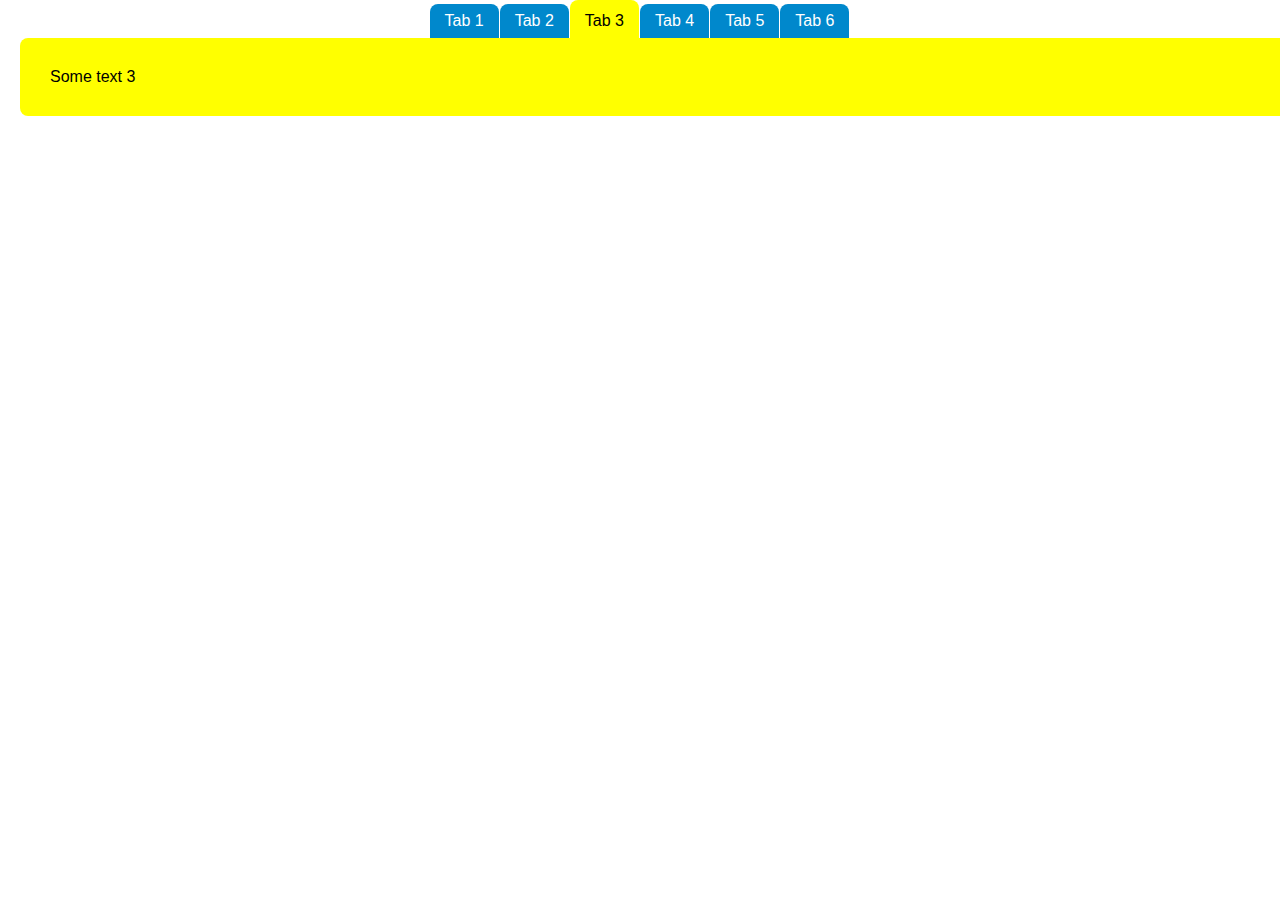
<file: 02/index.html>
<!DOCTYPE html>
<html lang="en">
<head>
  <meta charset="UTF-8">
  <meta http-equiv="X-UA-Compatible" content="IE=edge">
  <meta name="viewport" content="width=device-width, initial-scale=1.0">
  <title>Document</title>
  <link rel="stylesheet" href="css/styles.css">
</head>
<body>
  <section>
    <ul class="tabs" id="tabs">
      <li class="tabs__item" id="0">Tab 1</li>
      <li class="tabs__item" id="1">Tab 2</li>
      <li class="tabs__item tabs__item--active" id="2">Tab 3</li>
      <li class="tabs__item" id="3">Tab 4</li>
      <li class="tabs__item" id="4">Tab 5</li>
      <li class="tabs__item" id="5">Tab 6</li>
    </ul>    
  </section>
  <section>
    <ul class="tabs__hide">
      <li class="tabs__text" id="tabs__hide0">Some text 1</li>
      <li class="tabs__text" id="tabs__hide1">Some text 2</li>
      <li class="tabs__text tabs__text--active" id="tabs__hide2">Some text 3</li>
      <li class="tabs__text" id="tabs__hide3">Some text 4</li>
      <li class="tabs__text" id="tabs__hide4">Some text 5</li>
      <li class="tabs__text" id="tabs__hide5">Some text 6</li>
    </ul>
  </section>

  <script src="js/script.js"></script>
</body>
</html>
</file>
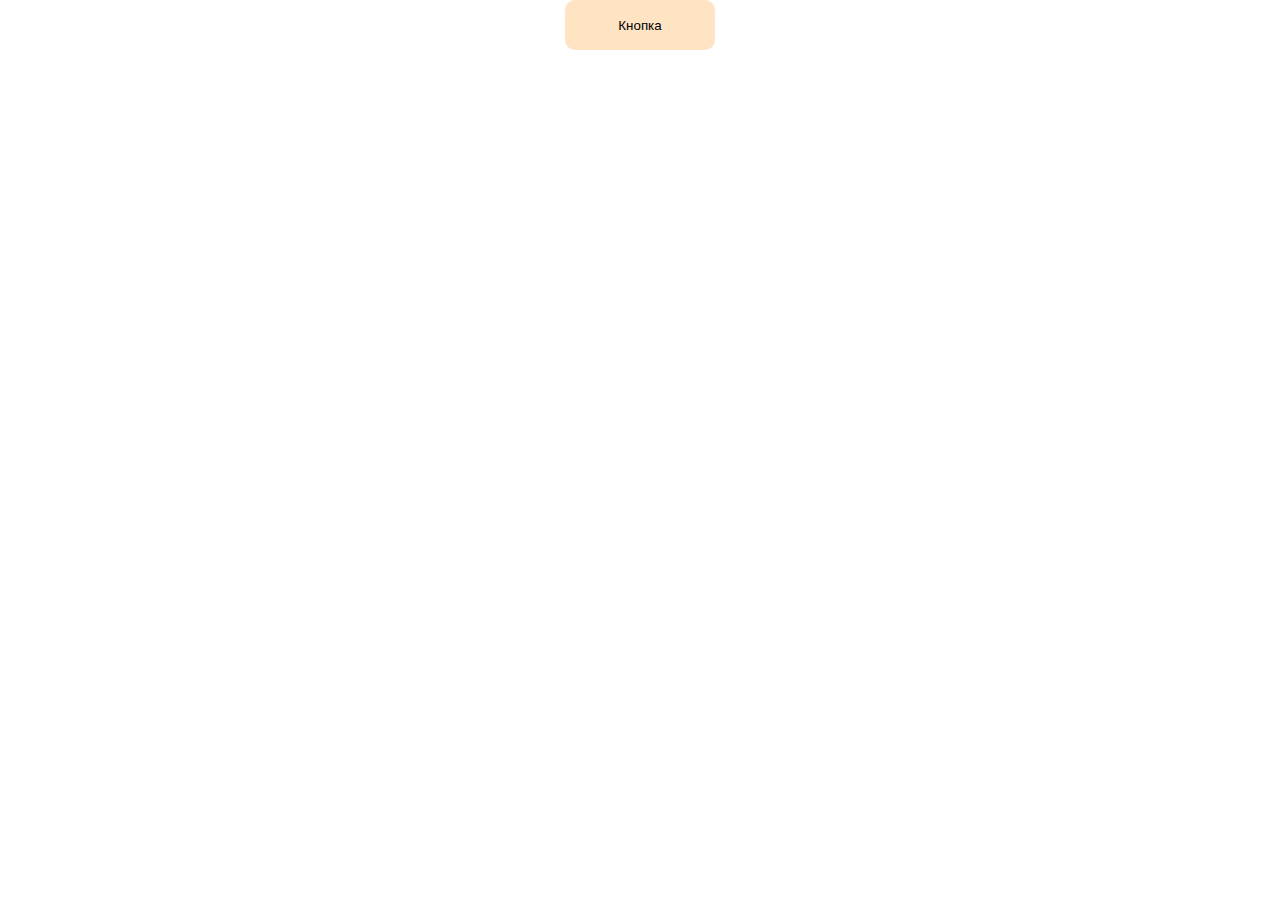
<file: 03.1/index.html>
<!DOCTYPE html>
<html lang="en">
<head>
    <meta charset="UTF-8">
    <meta http-equiv="X-UA-Compatible" content="IE=edge">
    <meta name="viewport" content="width=device-width, initial-scale=1.0">
    <link rel="stylesheet" href="styles.css">
    <title>Document</title>
</head>
<body>
    <div class="container">
       <button class="button">Кнопка</button> 
    </div>
    
</body>
</html>
</file>
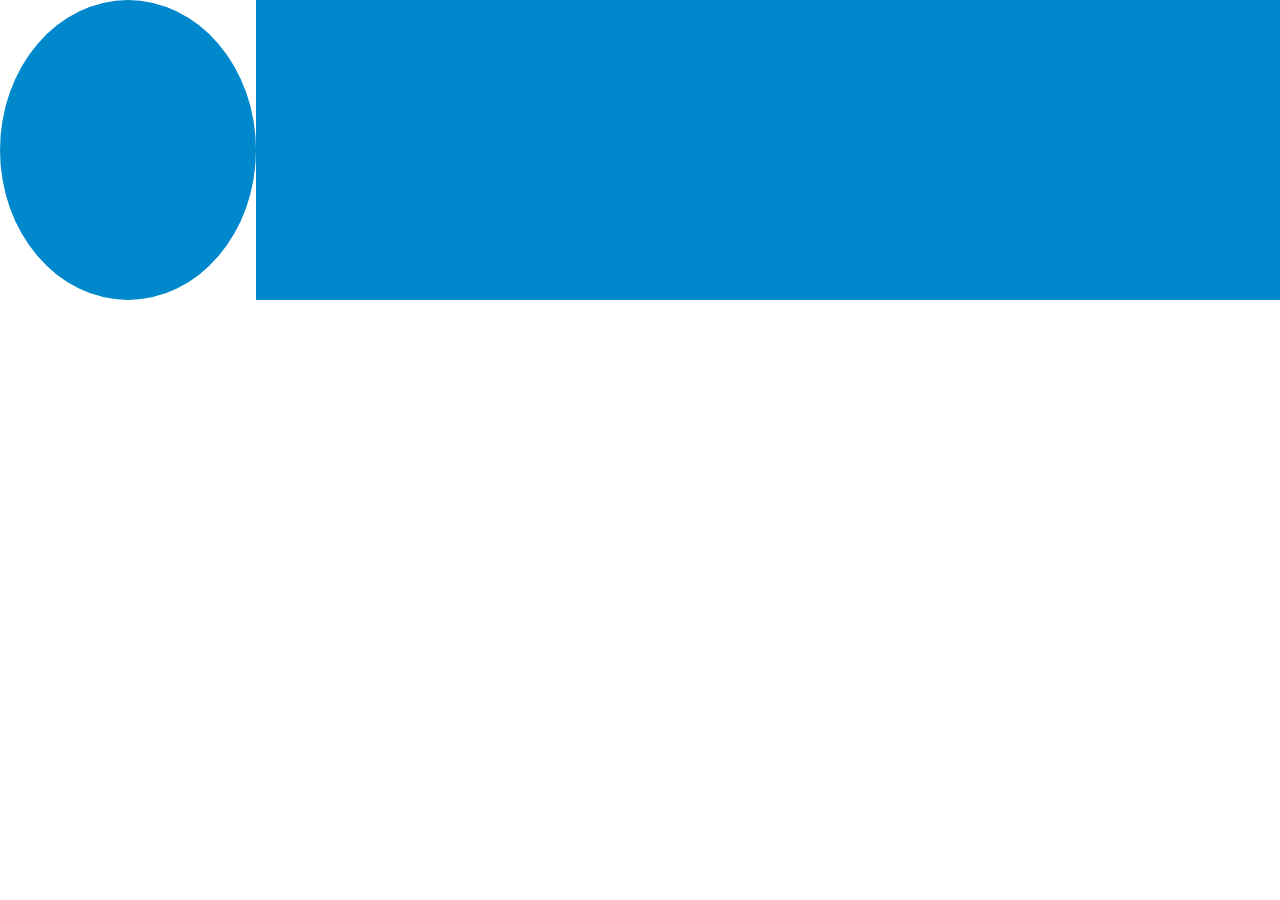
<file: 03.2/index.html>
<!DOCTYPE html>
<html lang="en">
<head>
    <meta charset="UTF-8">
    <meta http-equiv="X-UA-Compatible" content="IE=edge">
    <meta name="viewport" content="width=device-width, initial-scale=1.0">
    <link rel="stylesheet" href="styles.css">
    <title>Document</title>
</head>
<body>
    <div class="container">
        <div class="box"></div>
        <div class="box"></div>
        <div class="box"></div>
        <div class="box"></div>
        <div class="box"></div>
    </div>
    
</body>
</html>
</file>
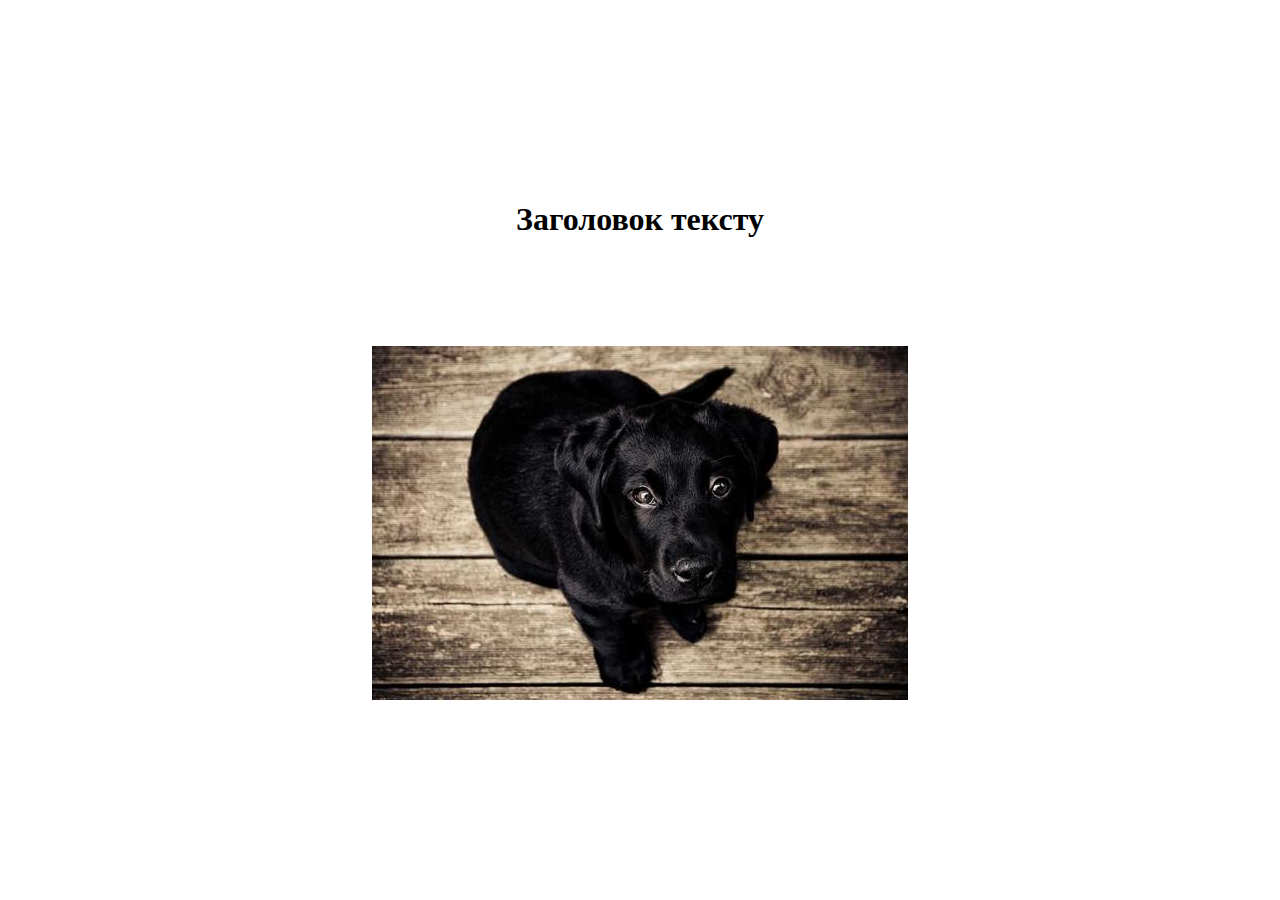
<file: 03.3/index.html>
<!DOCTYPE html>
<html lang="en">
<head>
    <meta charset="UTF-8">
    <meta http-equiv="X-UA-Compatible" content="IE=edge">
    <meta name="viewport" content="width=device-width, initial-scale=1.0">
    <link rel="stylesheet" href="style.css">
    <title>Document</title>
</head>
<body>
    <h1 class="title">Заголовок тексту</h1><br>
    <p class="text">
        Lorem ipsum dolor sit amet, consectetur adipisicing elit. Blanditiis praesentium est similique itaque voluptas sequi. Odit, deserunt voluptatum. Quas nihil molestiae obcaecati ipsam illum, necessitatibus libero voluptates fugiat totam maxime.
        Lorem ipsum dolor sit amet consectetur adipisicing elit. Rerum aperiam aut quia dolor voluptatum! Libero eligendi nobis blanditiis quisquam consequuntur explicabo mollitia autem sequi distinctio odit architecto aliquid, expedita amet.
        Lorem ipsum dolor sit amet consectetur adipisicing elit. Exercitationem reiciendis sunt qui iure, quasi tempore numquam dignissimos, architecto, excepturi id praesentium tempora animi incidunt minus provident dolores velit reprehenderit ducimus!
    </p><br>
    <img src="237-536x354.jpg" alt="dog" class="img">
    
</body>
</html>
</file>
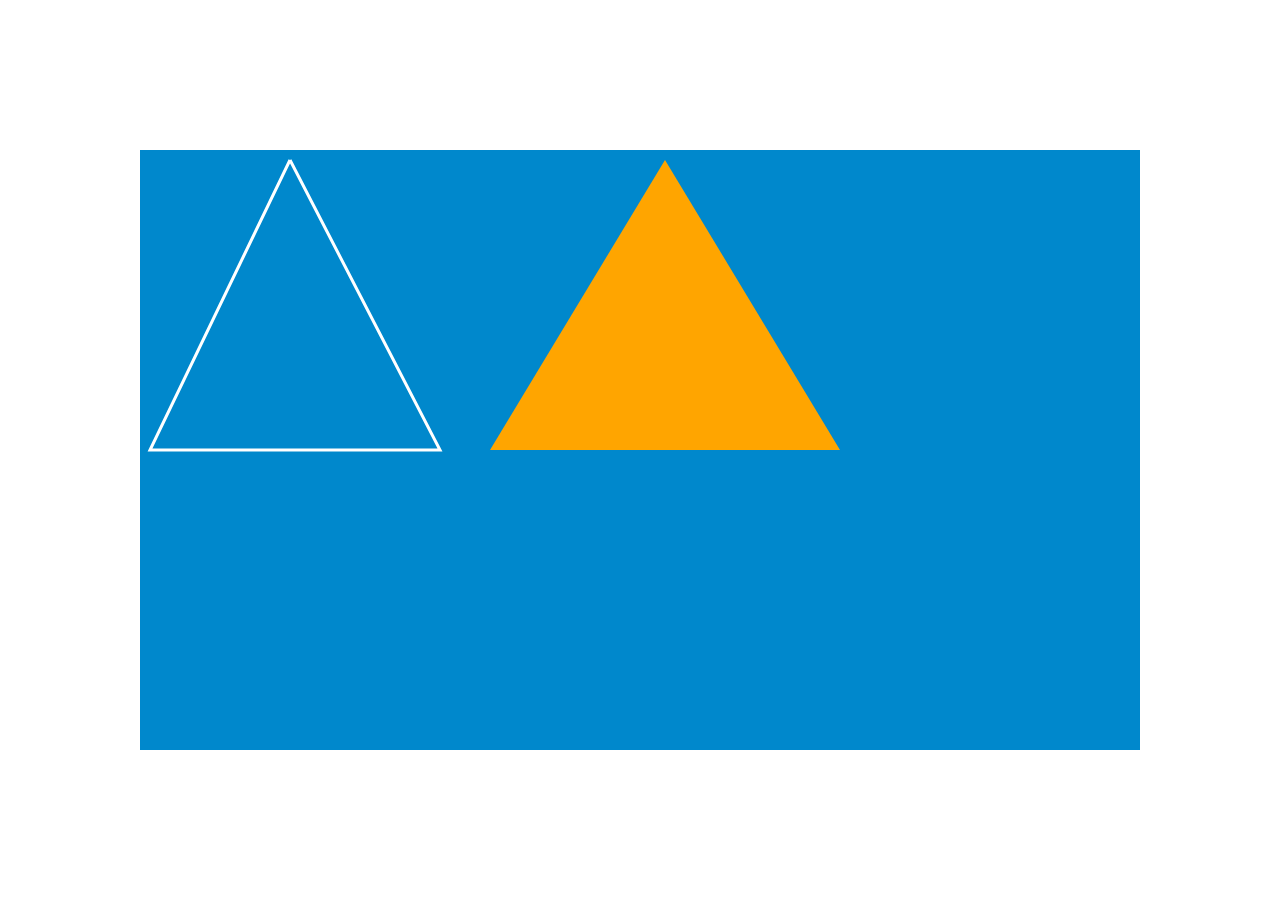
<file: 03.4/index.html>
<!DOCTYPE html>
<html lang="en">
<head>
  <meta charset="UTF-8">
  <meta http-equiv="X-UA-Compatible" content="IE=edge">
  <meta name="viewport" content="width=device-width, initial-scale=1.0">
  <title>Document</title>
  <link rel="stylesheet" href="style.css">
</head>
<body>
  <canvas id="firstTask" class="canvas" width="1000" height="600"></canvas>
  <script src="script.js"></script>
</body>
</html>
</file>
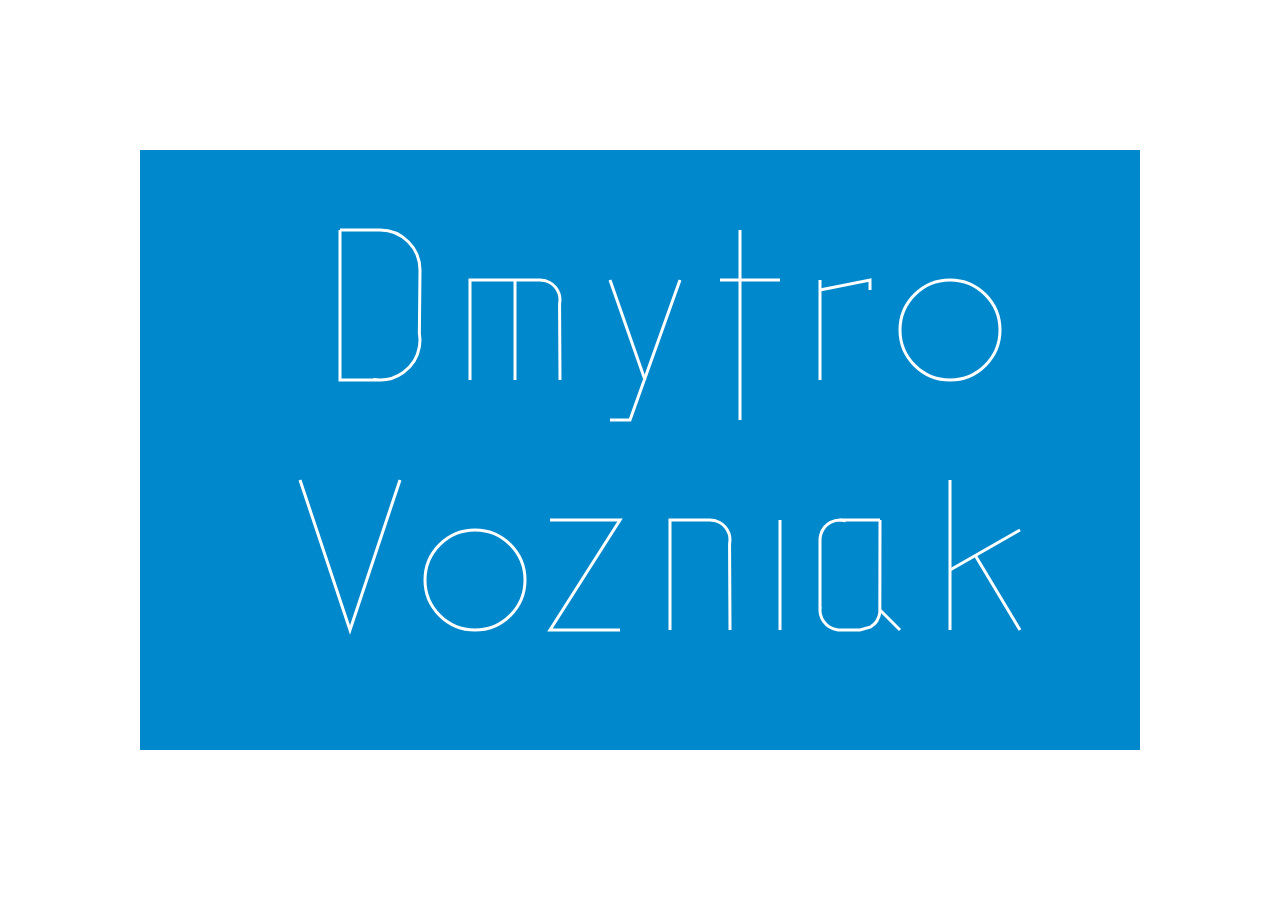
<file: 03.5/index.html>
<!DOCTYPE html>
<html lang="en">
<head>
  <meta charset="UTF-8">
  <meta http-equiv="X-UA-Compatible" content="IE=edge">
  <meta name="viewport" content="width=device-width, initial-scale=1.0">
  <title>Document</title>
  <link rel="stylesheet" href="style.css">
</head>
<body>
  <canvas id="secondTask" class="canvas" width="1000" height="600"></canvas>
  <script src="script.js"></script>
</body>
</html>
</file>
<file: 02/css/styles.css>
* {
  margin: 0;
  padding: 0;
  box-sizing: border-box;
}

ul {
  list-style: none;
}

.tabs {
  display: flex;
  align-items: flex-end;
  justify-content: center;
  width: 100%;
}
.tabs__item {
  padding: 8px 15px;
  background: #08c;
  color: #fff;
  margin-right: 1px;
  font-family: Arial, Helvetica, sans-serif;
  border-top-left-radius: 8px;
  border-top-right-radius: 8px;
  cursor: pointer;
}
.tabs__item--active {
  padding-top: 12px;
  background: yellow;
  color: black;
}
.tabs__text {
  display: none;
}
.tabs__text--active {
  display: block;
  margin: 0 20px;
  padding: 30px;
  width: 100%;
  background: yellow;
  border-radius: 8px;
  font-family: Arial, Helvetica, sans-serif;
}

/*# sourceMappingURL=styles.css.map */
</file>
<file: 03.1/styles.css>
* {
    margin: 0;
    padding: 0;
    box-sizing: border-box;
}
body {
    position: relative;
    display: flex;
    justify-content: center;
    align-items: center;
}
.button {
    width: 150px;
    height: 50px;
    background-color: bisque;
    border: none;
    border-radius: 10px;
}
.button:hover {
    background-color: #08c;
    transition: background-color 2s;
}
</file>
<file: 03.2/styles.css>
* {
    margin: 0;
    padding: 0;
    box-sizing: border-box;
}
.container {
    position: relative;
    display: flex;
    justify-content: space-between;
    align-items: center;
}
.box {
    display: flex;
    width: 300px;
    height: 300px;
    background-color: #08c;
}
.box:hover {
    border-radius: 50%;
    transition: border-radius 0.1s;
}
</file>
<file: 03.3/style.css>
* {
    margin: 0;
    padding: 0;
    box-sizing: border-box;
}
/*body {
    text-align: center;
    width: 1200px;
}*/
body {
    display: flex;
    flex-direction: column;
    justify-content: center;
    align-items: center;
    max-height: 100vh;
    min-height: 100vh;
    text-align: center;
    max-width: 1200vw;
  }
.title {  
    animation: title 3s linear;
}
.text {
    animation: text 4s 1s linear both;
    position: relative;
    left: -1800px;
}
.img {
    animation: img 3s 2s linear both;
}
@keyframes title {
    from {
        transform: translateX(-1200px);
    }
    to {
        transform: translateX(0);
    }
}
@keyframes text {
    from {
        transform: translateX(-120px);
    }
    to {
        transform: translateX(1800px);
    }
}
@keyframes img {
    from {
        opacity: 0;
    }
    to {
        opacity: 1;
    }
}
</file>
<file: 03.4/style.css>
* {
  margin: 0;
  padding: 0;
  box-sizing: border-box;
}
body {
  display: flex;
  flex-direction: column;
  justify-content: center;
  align-items: center;
  max-height: 100vh;
  min-height: 100vh;
}

.canvas {
  margin: 15px;
  background: #08c;
}
</file>
<file: 03.5/style.css>
* {
  margin: 0;
  padding: 0;
  box-sizing: border-box;
}
body {
  display: flex;
  flex-direction: column;
  justify-content: center;
  align-items: center;
  max-height: 100vh;
  min-height: 100vh;
}

.canvas {
  margin: 15px;
  background: #08c;
}
</file>
